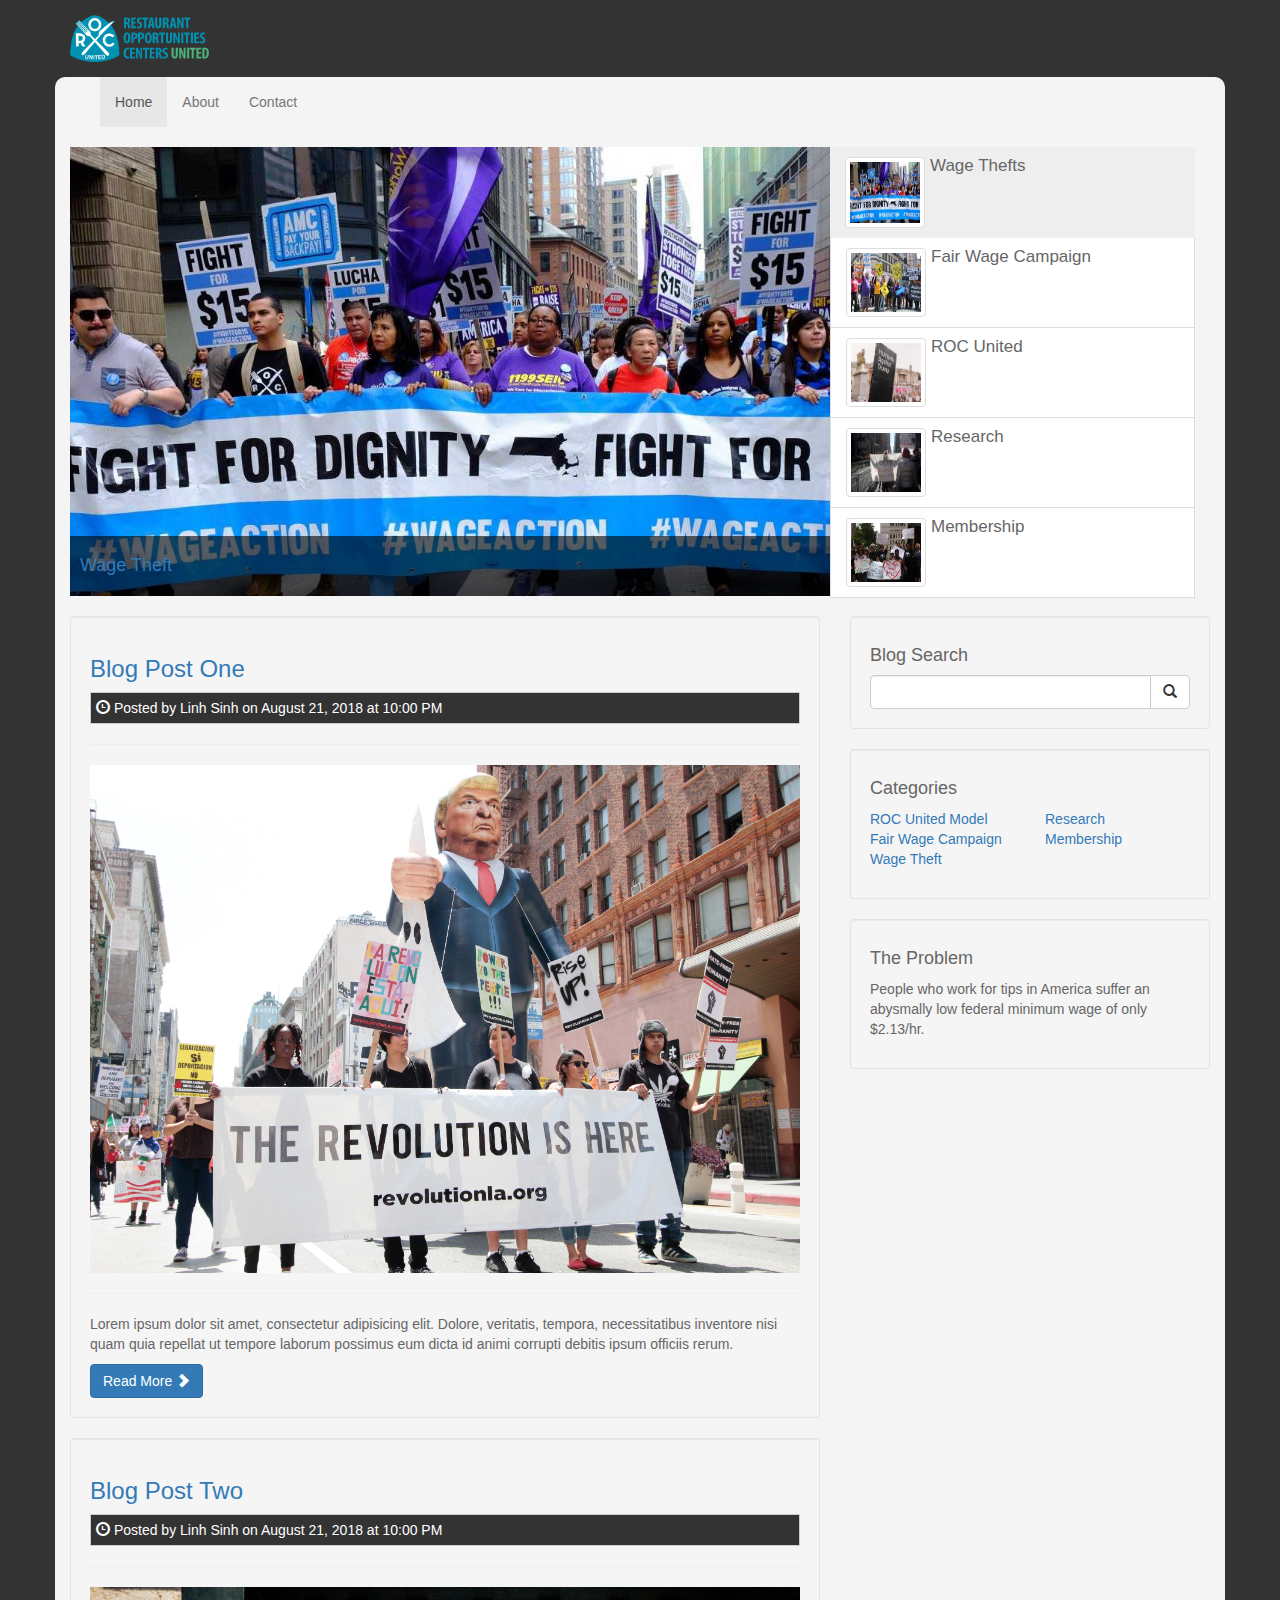
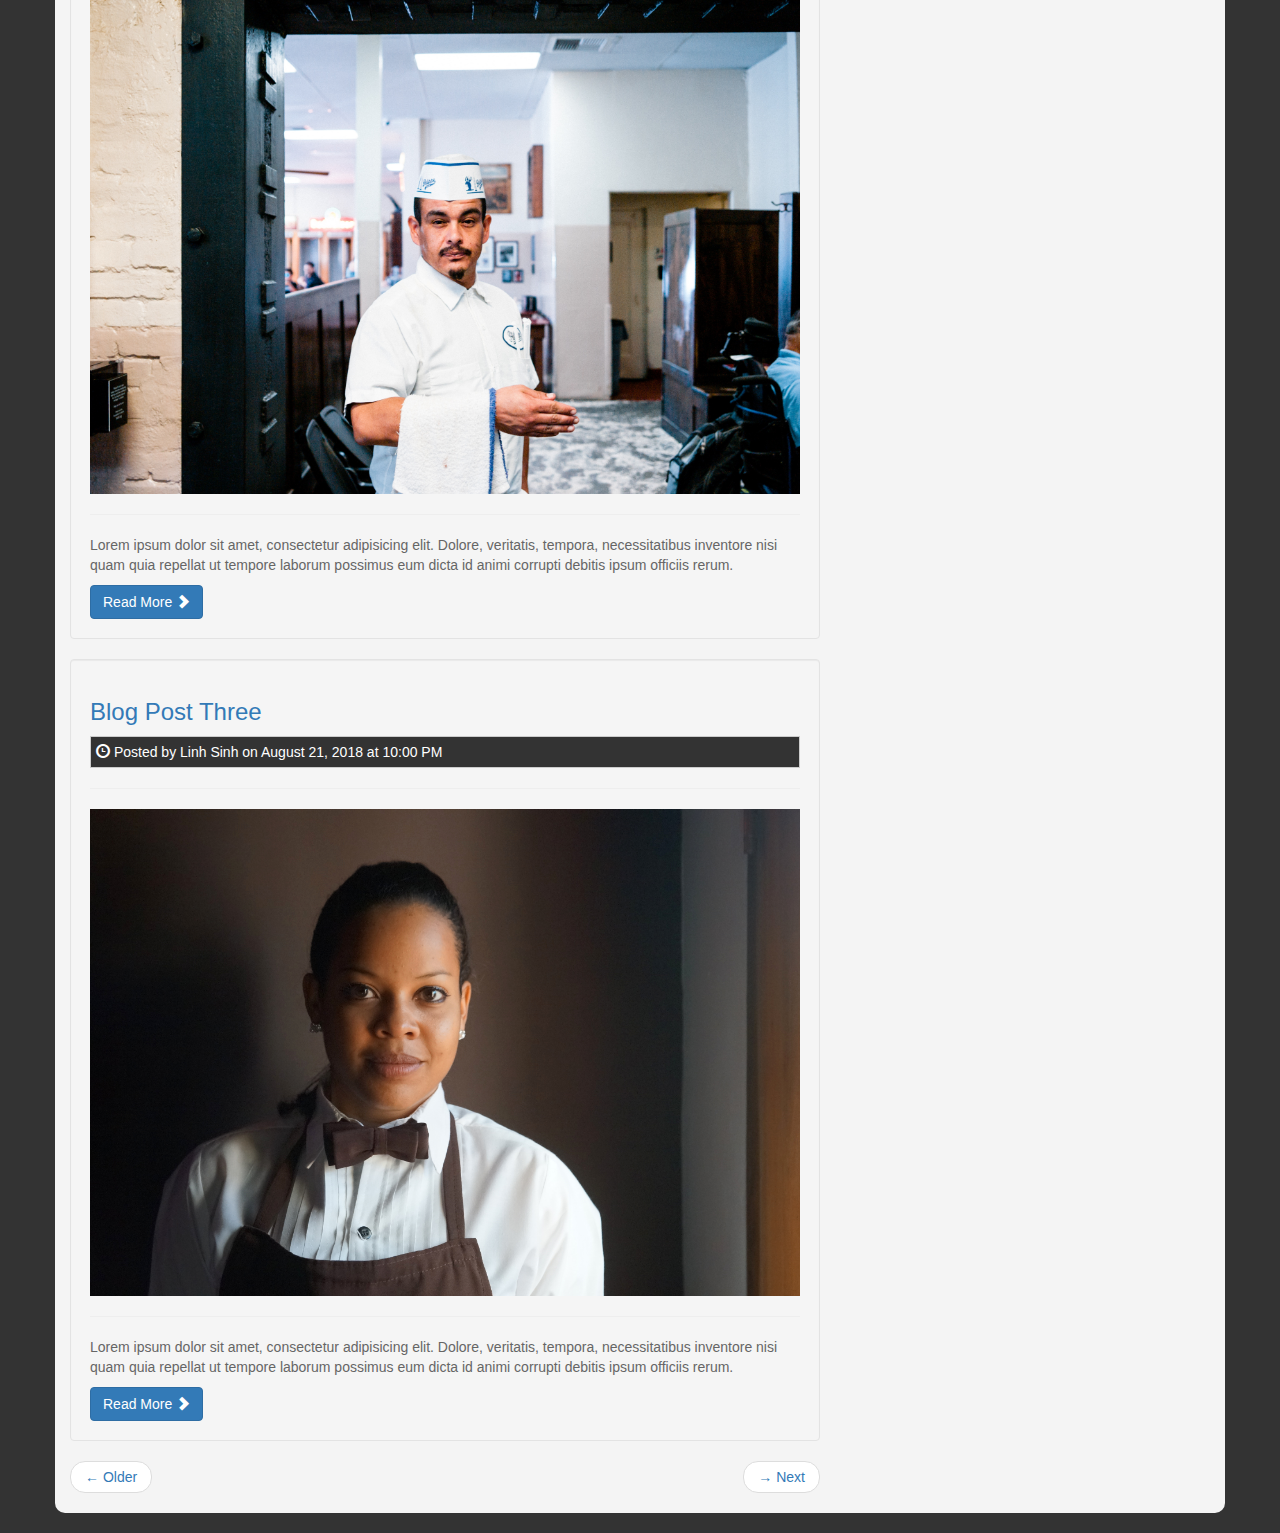
<file: index.html>
<!DOCTYPE html>
<html lang="en">
  <head>
    <meta charset="utf-8">
    <meta http-equiv="X-UA-Compatible" content="IE=edge">
    <meta name="viewport" content="width=device-width, initial-scale=1">
    <title>ROC United Mockup Blog</title>
    <!-- Bootstrap core CSS -->
    <link href="css/bootstrap.css" rel="stylesheet">
    <!-- Custom styles for this template -->
    <link href="css/style.css" rel="stylesheet">
  </head>

  <body>
    <header>
      <div class="container">
        <div class="row">
          <div class="col-md-6">
            <img class="logo" src="img/logo.png" alt="theBLOG">
          </div>
          <div class="col-md-6">

          </div>
        </div>
      </div>
    </header>

    <div class="container container-main">
       <nav class="navbar navbar-default">
      <div class="container-fluid">
        <div class="navbar-header">
          <button type="button" class="navbar-toggle collapsed" data-toggle="collapse" data-target="#navbar" aria-expanded="false" aria-controls="navbar">
            <span class="sr-only">Toggle navigation</span>
            <span class="icon-bar"></span>
            <span class="icon-bar"></span>
            <span class="icon-bar"></span>
          </button>
        </div>
        <div id="navbar" class="collapse navbar-collapse">
          <ul class="nav navbar-nav">
            <li class="active"><a href="index.html">Home</a></li>
            <li><a href="about.html">About</a></li>
            <li><a href="contact.html">Contact</a></li>
       
          </ul>
        </div><!--/.nav-collapse -->
      </div>
    </nav>


    <div id="myCarousel" class="carousel slide" data-ride="carousel">
    
      <!-- Wrapper for slides -->
      <div class="carousel-inner">
      
        <div class="item active">
          <img src="img/slide1.jpg">
           <div class="carousel-caption">
            <h4><a href="#">Wage Theft</a></h4>
          </div>
        </div><!-- End Item -->
 
         <div class="item">
          <img src="img/slide2.jpg">
           <div class="carousel-caption">
            <h4><a href="#">Fair Wage Campaign</a></h4>
          </div>
        </div><!-- End Item -->
        
        <div class="item">
          <img src="img/slide3.jpg">
           <div class="carousel-caption">
            <h4><a href="#">ROC United Model</a></h4>
          </div>
        </div><!-- End Item -->
        
        <div class="item">
          <img src="img/slide4.jpg">
           <div class="carousel-caption">
            <h4><a href="#">Research</a></h4>
          </div>
        </div><!-- End Item -->

        <div class="item">
          <img src="img/slide5.jpg">
           <div class="carousel-caption">
            <h4><a href="#">Membership</a></h4>
          </div>
        </div><!-- End Item -->
                
      </div><!-- End Carousel Inner -->


    <ul class="list-group slider-list col-sm-4">
      <li data-target="#myCarousel" data-slide-to="0" class="list-group-item active"><img src="img/slide1.jpg" class="img-slide img-thumbnail"><h4>Wage Thefts</h4></li>
      <li data-target="#myCarousel" data-slide-to="1" class="list-group-item"><img src="img/slide2.jpg" class="img-slide img-thumbnail"><h4>Fair Wage Campaign</h4></li>
      <li data-target="#myCarousel" data-slide-to="2" class="list-group-item"><img src="img/slide3.jpg" class="img-slide img-thumbnail"><h4>ROC United</h4></li>
      <li data-target="#myCarousel" data-slide-to="3" class="list-group-item"><img src="img/slide4.jpg" class="img-slide img-thumbnail"><h4>Research</h4></li>
      <li data-target="#myCarousel" data-slide-to="4" class="list-group-item"><img src="img/slide5.jpg" class="img-slide img-thumbnail"><h4>Membership</h4></li>
    </ul>

      <!-- Controls -->
      <div class="carousel-controls">
          <a class="left carousel-control" href="#myCarousel" data-slide="prev">
            <span class="glyphicon glyphicon-chevron-left"></span>
          </a>
          <a class="right carousel-control" href="#myCarousel" data-slide="next">
            <span class="glyphicon glyphicon-chevron-right"></span>
          </a>
      </div>

    </div><!-- End Carousel -->

    <div class="row">
      <div class="col-md-8">
        <div class="well blog-post">
          <h3><a href="post.html">Blog Post One</a></h3>
          <p class="post-info"><i class="glyphicon glyphicon-time"></i> Posted by Linh Sinh on August 21, 2018 at 10:00 PM</p>
          <hr>
          <img src="img/blog1.jpg" class="img-responsive">
          <hr>
          <p>Lorem ipsum dolor sit amet, consectetur adipisicing elit. Dolore, veritatis, tempora, necessitatibus inventore nisi quam quia repellat ut tempore laborum possimus eum dicta id animi corrupti debitis ipsum officiis rerum.</p>
          <a class="btn btn-primary" href="post.html">Read More <span class="glyphicon glyphicon-chevron-right"></a>
        </div>

        <div class="well blog-post">
          <h3><a href="post.html">Blog Post Two</a></h3>
          <p class="post-info"><i class="glyphicon glyphicon-time"></i> Posted by Linh Sinh on August 21, 2018 at 10:00 PM</p>
          <hr>
          <img src="img/blog2.jpg" class="img-responsive">
          <hr>
          <p>Lorem ipsum dolor sit amet, consectetur adipisicing elit. Dolore, veritatis, tempora, necessitatibus inventore nisi quam quia repellat ut tempore laborum possimus eum dicta id animi corrupti debitis ipsum officiis rerum.</p>
          <a class="btn btn-primary" href="post.html">Read More <span class="glyphicon glyphicon-chevron-right"></a>
        </div>

        <div class="well blog-post">
          <h3><a href="post.html">Blog Post Three</a></h3>
          <p class="post-info"><i class="glyphicon glyphicon-time"></i> Posted by Linh Sinh on August 21, 2018 at 10:00 PM</p>
          <hr>
          <img src="img/blog3.jpg" class="img-responsive">
          <hr>
          <p>Lorem ipsum dolor sit amet, consectetur adipisicing elit. Dolore, veritatis, tempora, necessitatibus inventore nisi quam quia repellat ut tempore laborum possimus eum dicta id animi corrupti debitis ipsum officiis rerum.</p>
          <a class="btn btn-primary" href="post.html">Read More <span class="glyphicon glyphicon-chevron-right"></a>
        </div>

        <!-- Pager -->
<ul class="pager">
  <li class="previous">
    <a href="#">&larr; Older</a>
  </li>
  <li class="next">
    <a href="#">&rarr; Next</a>
  </li>
</ul>

      </div>
      <div class="col-md-4">
        <div class="well">
          <h4>Blog Search</h4>
          <div class="input-group">
            <input type="text" class="form-control">
            <span class="input-group-btn">
              <button class="btn btn-default" type="button">
                <span class="glyphicon glyphicon-search"></span>
              </button>
            </span>
          </div>
        </div>

        <div class="well">
          <h4>Categories</h4>
          <div class="row">
            <div class="col-md-6">
               <ul class="list-unstyled">
                                <li><a href="#">ROC United Model</a>
                                </li>
                                <li><a href="#">Fair Wage Campaign</a>
                                </li>
                                <li><a href="#">Wage Theft</a>
                                </li>
            
                            </ul>
            </div>
             <div class="col-md-6">
               <ul class="list-unstyled">
                  <li><a href="#">Research</a>
                  </li>
                  <li><a href="#">Membership</a>
                  </li>
    
                            </ul>
            </div>
          </div>
        </div>

        <div class="well">
          <h4>The Problem</h4>
          <p>People who work for tips in America suffer an abysmally low federal minimum wage of only $2.13/hr.</p>
        </div>
      </div>
    </div>
    </div>



    <!-- Bootstrap core JavaScript
    ================================================== -->
    <!-- Placed at the end of the document so the pages load faster -->
    <script src="https://ajax.googleapis.com/ajax/libs/jquery/1.11.1/jquery.min.js"></script>
    <script src="js/bootstrap.js"></script>
    <script src="js/main.js"></script>
  </body>
</html>
</file>
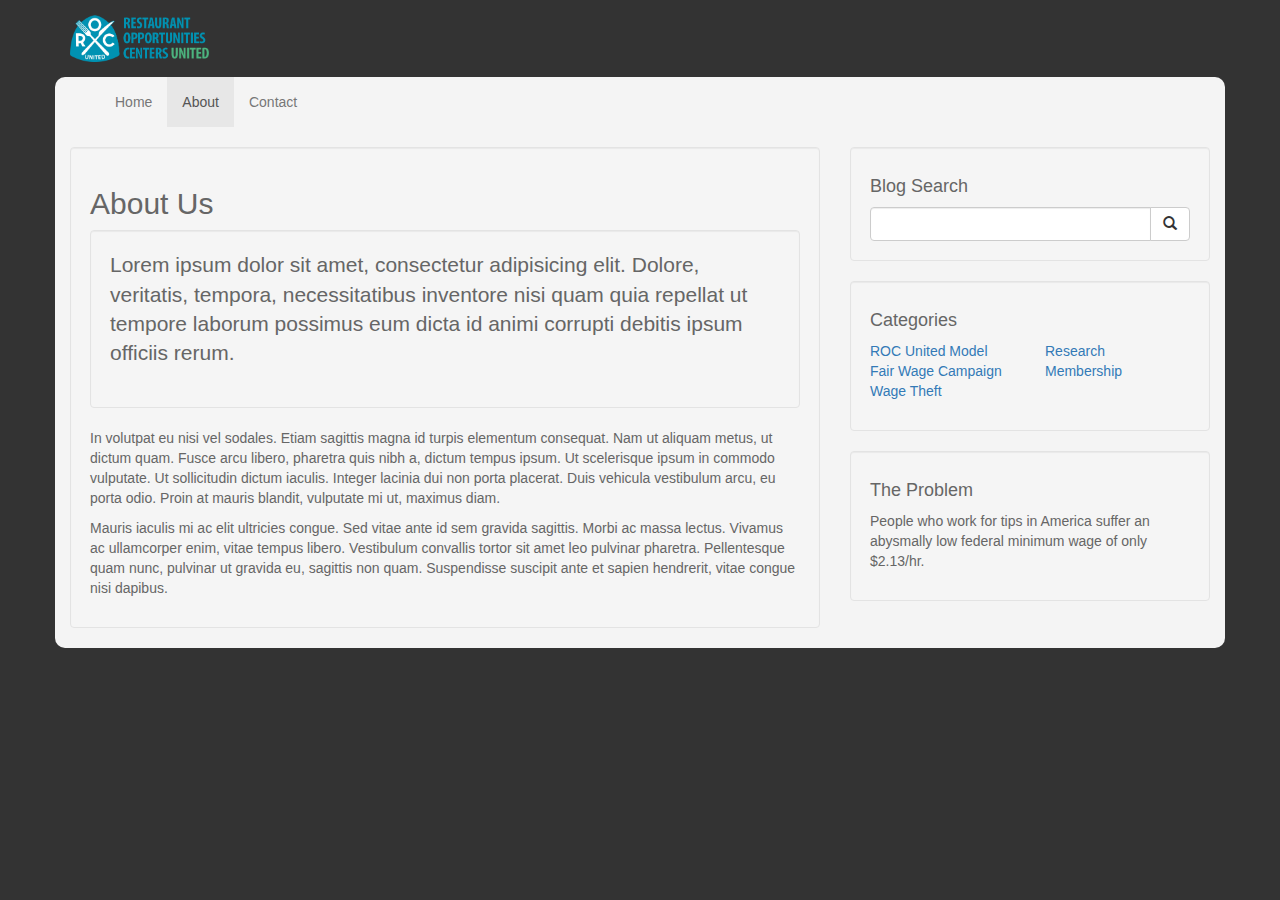
<file: about.html>
<!DOCTYPE html>
<html lang="en">
  <head>
    <meta charset="utf-8">
    <meta http-equiv="X-UA-Compatible" content="IE=edge">
    <meta name="viewport" content="width=device-width, initial-scale=1">
    <title>ROC United Mockup Blog</title>
    <!-- Bootstrap core CSS -->
    <link href="css/bootstrap.css" rel="stylesheet">
    <!-- Custom styles for this template -->
    <link href="css/style.css" rel="stylesheet">
  </head>

  <body>
    <header>
      <div class="container">
        <div class="row">
          <div class="col-md-6">
            <img class="logo" src="img/logo.png" alt="theBLOG">
          </div>
          <div class="col-md-6">

          </div>
        </div>
      </div>
    </header>

    <div class="container container-main">
       <nav class="navbar navbar-default">
      <div class="container-fluid">
        <div class="navbar-header">
          <button type="button" class="navbar-toggle collapsed" data-toggle="collapse" data-target="#navbar" aria-expanded="false" aria-controls="navbar">
            <span class="sr-only">Toggle navigation</span>
            <span class="icon-bar"></span>
            <span class="icon-bar"></span>
            <span class="icon-bar"></span>
          </button>
        </div>
        <div id="navbar" class="collapse navbar-collapse">
          <ul class="nav navbar-nav">
            <li><a href="index.html">Home</a></li>
            <li class="active"><a href="about.html">About</a></li>
            <li><a href="contact.html">Contact</a></li>
          </ul>
        </div><!--/.nav-collapse -->
      </div>
    </nav>

    <div class="row">
      <div class="col-md-8">
        <div class="well">
          <h2>About Us</h2>
          <div class="well">
           <p class="lead">Lorem ipsum dolor sit amet, consectetur adipisicing elit. Dolore, veritatis, tempora, necessitatibus inventore nisi quam quia repellat ut tempore laborum possimus eum dicta id animi corrupti debitis ipsum officiis rerum.</p>
         </div>
          <p>
In volutpat eu nisi vel sodales. Etiam sagittis magna id turpis elementum consequat. Nam ut aliquam metus, ut dictum quam. Fusce arcu libero, pharetra quis nibh a, dictum tempus ipsum. Ut scelerisque ipsum in commodo vulputate. Ut sollicitudin dictum iaculis. Integer lacinia dui non porta placerat. Duis vehicula vestibulum arcu, eu porta odio. Proin at mauris blandit, vulputate mi ut, maximus diam.</p>
<p>
Mauris iaculis mi ac elit ultricies congue. Sed vitae ante id sem gravida sagittis. Morbi ac massa lectus. Vivamus ac ullamcorper enim, vitae tempus libero. Vestibulum convallis tortor sit amet leo pulvinar pharetra. Pellentesque quam nunc, pulvinar ut gravida eu, sagittis non quam. Suspendisse suscipit ante et sapien hendrerit, vitae congue nisi dapibus.</p>
        </div>

      </div>
      <div class="col-md-4">
        <div class="well">
          <h4>Blog Search</h4>
          <div class="input-group">
            <input type="text" class="form-control">
            <span class="input-group-btn">
              <button class="btn btn-default" type="button">
                <span class="glyphicon glyphicon-search"></span>
              </button>
            </span>
          </div>
        </div>

        <div class="well">
          <h4>Categories</h4>
          <div class="row">
            <div class="col-md-6">
               <ul class="list-unstyled">
                                <li><a href="#">ROC United Model</a>
                                </li>
                                <li><a href="#">Fair Wage Campaign</a>
                                </li>
                                <li><a href="#">Wage Theft</a>
                                </li>
            
                            </ul>
            </div>
             <div class="col-md-6">
               <ul class="list-unstyled">
                  <li><a href="#">Research</a>
                  </li>
                  <li><a href="#">Membership</a>
                  </li>
    
                            </ul>
            </div>
          </div>
        </div>


        <div class="well">
          <h4>The Problem</h4>
          <p>People who work for tips in America suffer an abysmally low federal minimum wage of only $2.13/hr.</p>
        </div>
      </div>
    </div>
    </div>



    <!-- Bootstrap core JavaScript
    ================================================== -->
    <!-- Placed at the end of the document so the pages load faster -->
    <script src="https://ajax.googleapis.com/ajax/libs/jquery/1.11.1/jquery.min.js"></script>
    <script src="js/bootstrap.js"></script>
    <script src="js/main.js"></script>
  </body>
</html>
</file>
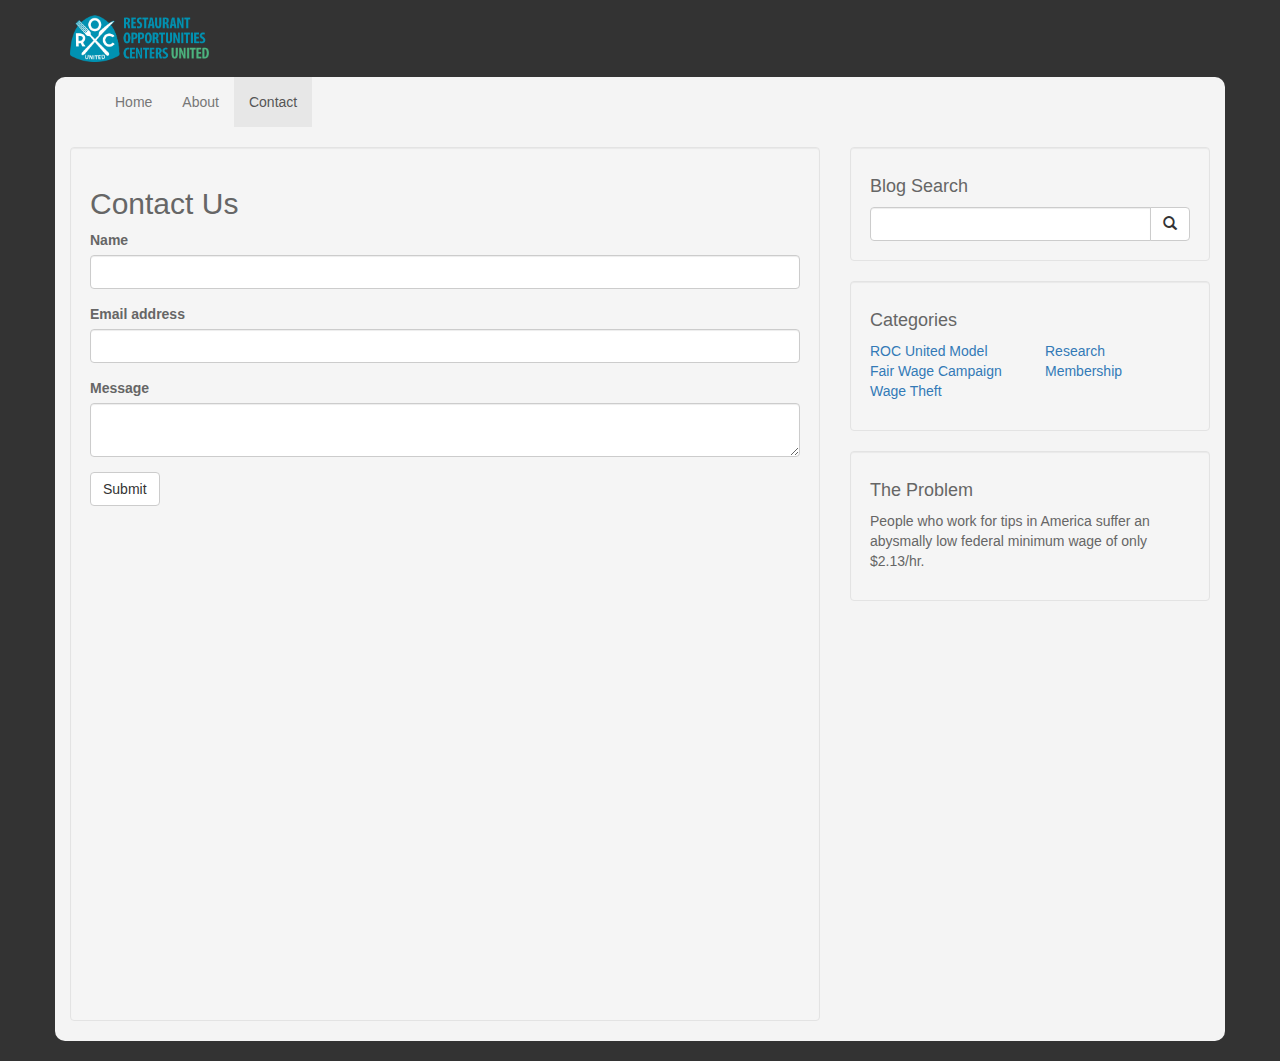
<file: contact.html>
<!DOCTYPE html>
<html lang="en">
  <head>
    <meta charset="utf-8">
    <meta http-equiv="X-UA-Compatible" content="IE=edge">
    <meta name="viewport" content="width=device-width, initial-scale=1">
    <title>ROC United Mockup Blog</title>
    <!-- Bootstrap core CSS -->
    <link href="css/bootstrap.css" rel="stylesheet">
    <!-- Custom styles for this template -->
    <link href="css/style.css" rel="stylesheet">
  </head>

  <body>
    <header>
      <div class="container">
        <div class="row">
          <div class="col-md-6">
            <img class="logo" src="img/logo.png" alt="theBLOG">
          </div>
          <div class="col-md-6">

          </div>
        </div>
      </div>
    </header>

    <div class="container container-main">
       <nav class="navbar navbar-default">
      <div class="container-fluid">
        <div class="navbar-header">
          <button type="button" class="navbar-toggle collapsed" data-toggle="collapse" data-target="#navbar" aria-expanded="false" aria-controls="navbar">
            <span class="sr-only">Toggle navigation</span>
            <span class="icon-bar"></span>
            <span class="icon-bar"></span>
            <span class="icon-bar"></span>
          </button>
        </div>
        <div id="navbar" class="collapse navbar-collapse">
          <ul class="nav navbar-nav">
            <li><a href="index.html">Home</a></li>
            <li><a href="about.html">About</a></li>
            <li class="active"><a href="contact.html">Contact</a></li>
          </ul>
        </div><!--/.nav-collapse -->
      </div>
    </nav>

    <div class="row">
      <div class="col-md-8">
        <div class="well">
          <h2>Contact Us</h2>
          <form>
           <div class="form-group">
            <label>Name</label>
            <input type="text" class="form-control">
          </div>
          <div class="form-group">
            <label>Email address</label>
            <input type="email" class="form-control">
          </div>
           <div class="form-group">
            <label>Message</label>
            <textarea class="form-control"></textarea>
          </div>
          <button type="submit" class="btn btn-default">Submit</button>
        </form>
        <br><br>
        <iframe src="https://www.google.com/maps/embed?pb=!1m14!1m8!1m3!1d12090.982390885754!2d-73.9939519!3d40.7456231!3m2!1i1024!2i768!4f13.1!3m3!1m2!1s0x0%3A0x16f974ed95c57620!2sRestaurant+Opportunity+CTR-NY!5e0!3m2!1sen!2sus!4v1540256673132" width="600" height="450" frameborder="0" style="border:0" allowfullscreen></iframe>
        </div>

      </div>
      <div class="col-md-4">
        <div class="well">
          <h4>Blog Search</h4>
          <div class="input-group">
            <input type="text" class="form-control">
            <span class="input-group-btn">
              <button class="btn btn-default" type="button">
                <span class="glyphicon glyphicon-search"></span>
              </button>
            </span>
          </div>
        </div>

        <div class="well">
          <h4>Categories</h4>
          <div class="row">
            <div class="col-md-6">
               <ul class="list-unstyled">
                                <li><a href="#">ROC United Model</a>
                                </li>
                                <li><a href="#">Fair Wage Campaign</a>
                                </li>
                                <li><a href="#">Wage Theft</a>
                                </li>
            
                            </ul>
            </div>
             <div class="col-md-6">
               <ul class="list-unstyled">
                  <li><a href="#">Research</a>
                  </li>
                  <li><a href="#">Membership</a>
                  </li>
    
                            </ul>
            </div>
          </div>
        </div>

        <div class="well">
          <h4>The Problem</h4>
          <p>People who work for tips in America suffer an abysmally low federal minimum wage of only $2.13/hr.</p>
        </div>
      </div>
    </div>
    </div>



    <!-- Bootstrap core JavaScript
    ================================================== -->
    <!-- Placed at the end of the document so the pages load faster -->
    <script src="https://ajax.googleapis.com/ajax/libs/jquery/1.11.1/jquery.min.js"></script>
    <script src="js/bootstrap.js"></script>
    <script src="js/main.js"></script>
  </body>
</html>
</file>
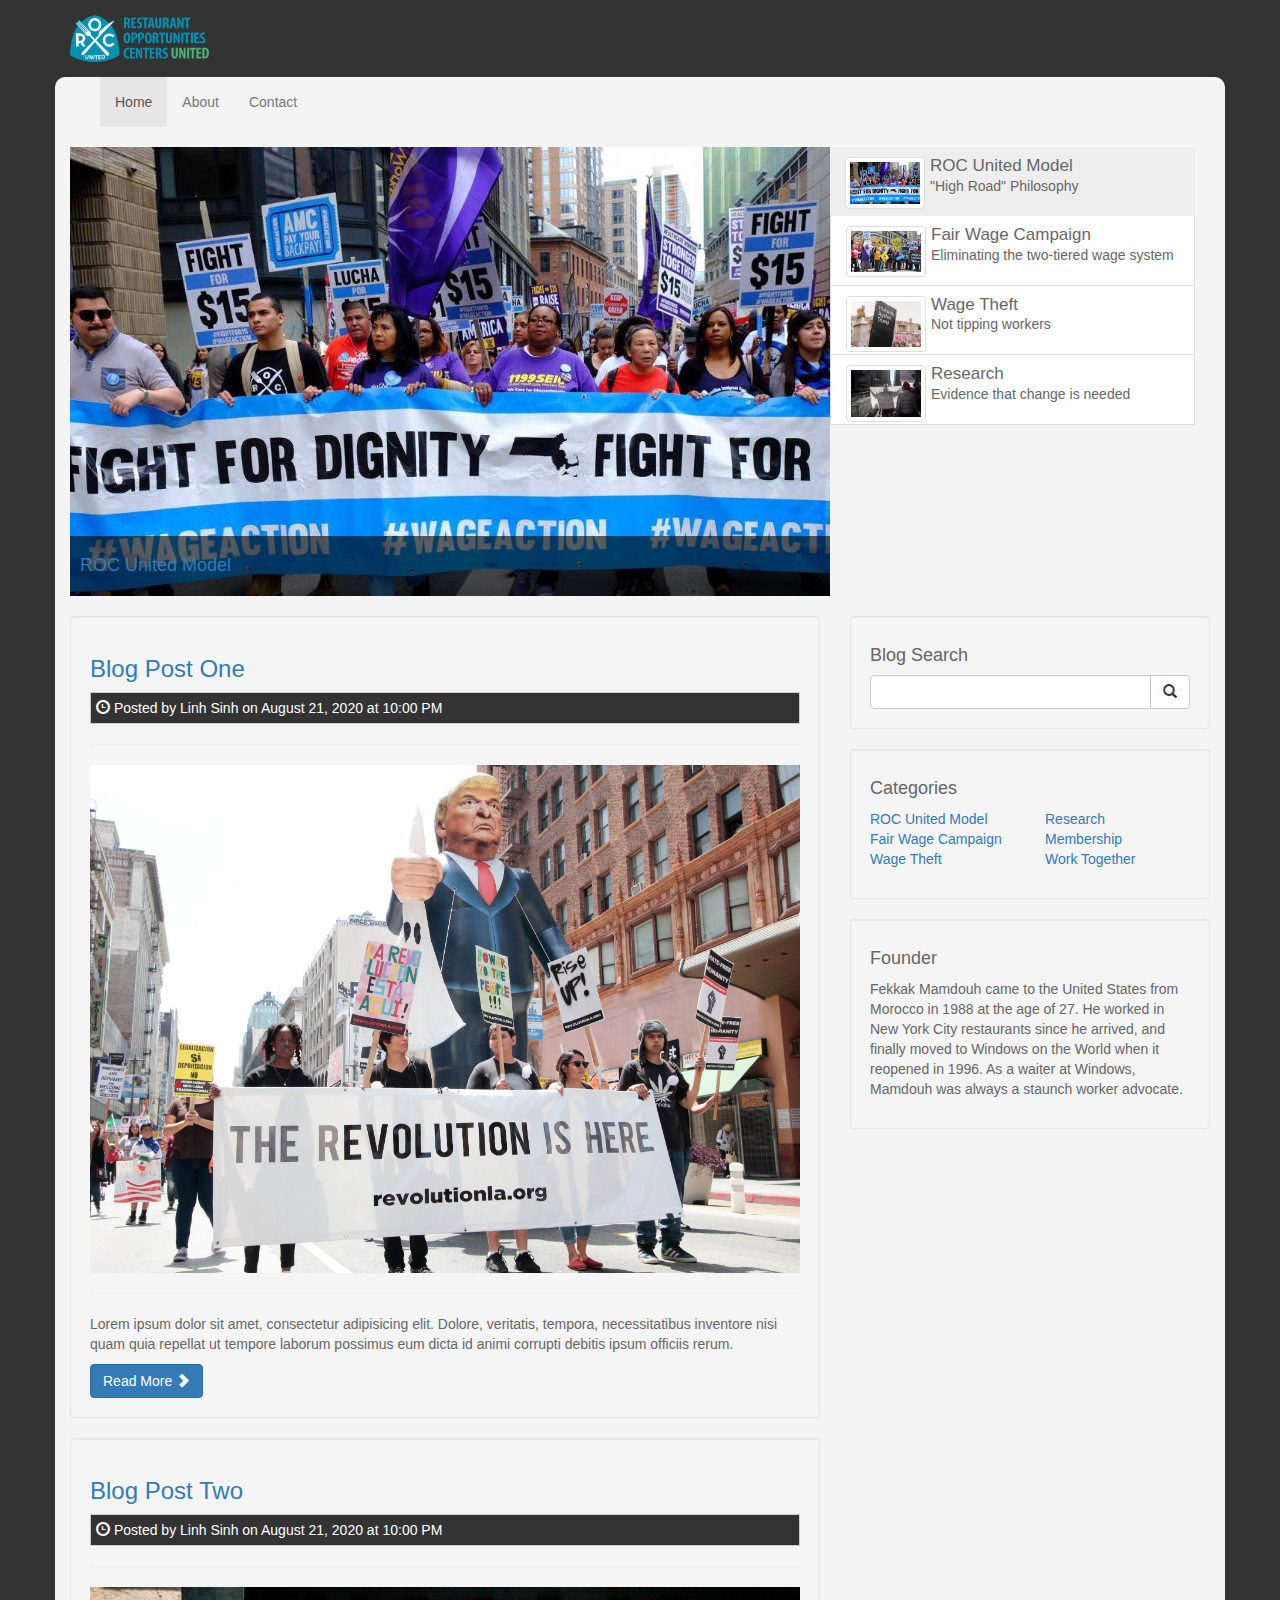
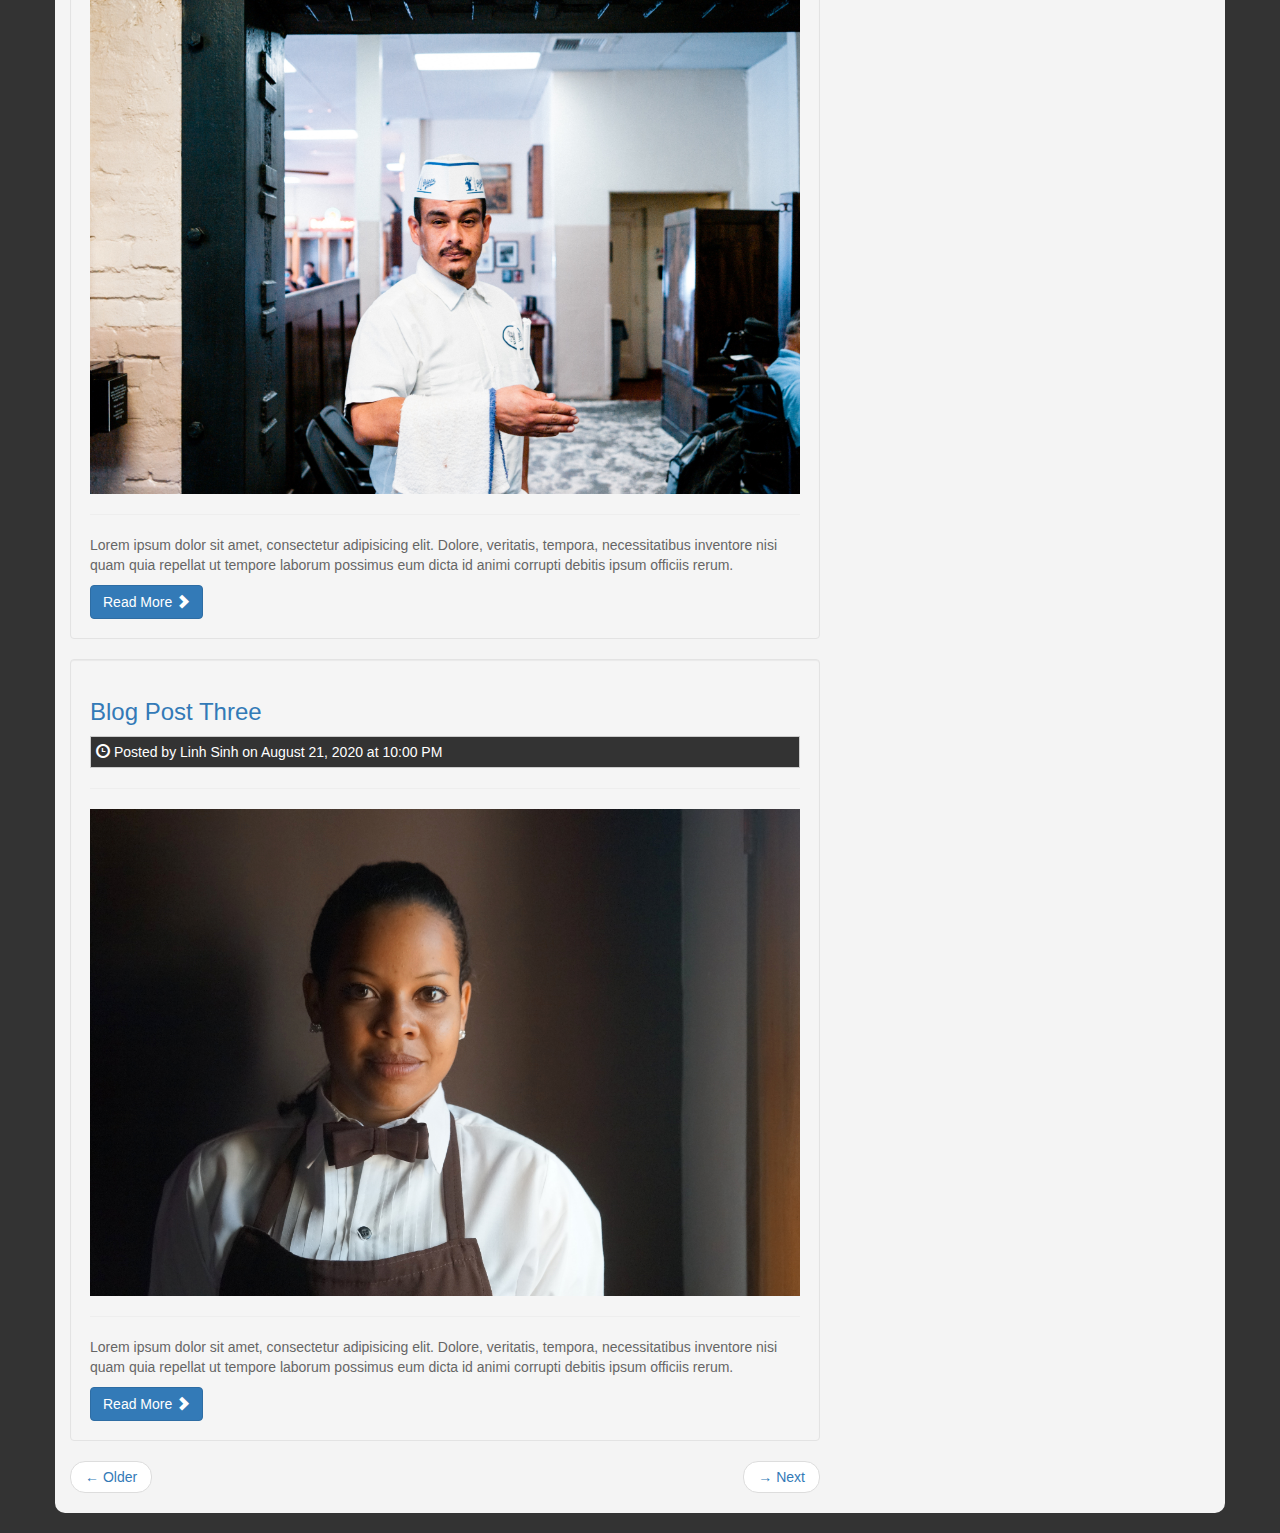
<file: home.html>
<!DOCTYPE html>
<html lang="en">
  <head>
    <meta charset="utf-8">
    <meta http-equiv="X-UA-Compatible" content="IE=edge">
    <meta name="viewport" content="width=device-width, initial-scale=1">
    <title>ROC United Mockup Blog</title>
    <!-- Bootstrap core CSS -->
    <link href="css/bootstrap.css" rel="stylesheet">
    <!-- Custom styles for this template -->
    <link href="css/style.css" rel="stylesheet">
  </head>

  <body>
    <header>
      <div class="container">
        <div class="row">
          <div class="col-md-6">
            <img class="logo" src="img/logo.png" alt="theBLOG">
          </div>
          <div class="col-md-6">

          </div>
        </div>
      </div>
    </header>

    <div class="container container-main">
       <nav class="navbar navbar-default">
      <div class="container-fluid">
        <div class="navbar-header">
          <button type="button" class="navbar-toggle collapsed" data-toggle="collapse" data-target="#navbar" aria-expanded="false" aria-controls="navbar">
            <span class="sr-only">Toggle navigation</span>
            <span class="icon-bar"></span>
            <span class="icon-bar"></span>
            <span class="icon-bar"></span>
          </button>
        </div>
        <div id="navbar" class="collapse navbar-collapse">
          <ul class="nav navbar-nav">
            <li class="active"><a href="home.html">Home</a></li>
            <li><a href="about.html">About</a></li>
            <li><a href="contact.html">Contact</a></li>
            <!-- <li class="dropdown">
              <a href="#" class="dropdown-toggle" data-toggle="dropdown" role="button">Dropdown <span class="caret"></span></a>
              <ul class="dropdown-menu">
                <li><a href="#">Link One</a></li>
                <li><a href="#">Link Two</a></li>
                <li><a href="#">Link Three</a></li>
              </ul> -->
            </li>
          </ul>
        </div><!--/.nav-collapse -->
      </div>
    </nav>


   <div id="myCarousel" class="carousel slide" data-ride="carousel">
    
      <!-- Wrapper for slides -->
      <div class="carousel-inner">
      
        <div class="item active">
          <img src="img/slide1.jpg">
           <div class="carousel-caption">
            <h4><a href="#">ROC United Model</a></h4>
         </div>
        </div><!-- End Item -->
 
         <div class="item">
          <img src="img/slide2.jpg">
           <div class="carousel-caption">
            <h4><a href="#">Fair Wage Campaign</a></h4>
          </div>
        </div><!-- End Item -->
        
        <div class="item">
          <img src="img/slide3.jpg">
           <div class="carousel-caption">
            <h4><a href="#">Wage Theft</a></h4>
        </div>
        </div><!-- End Item -->
        
        <div class="item">
          <img src="img/slide4.jpg">
           <div class="carousel-caption">
            <h4><a href="#">Research</a></h4>
        </div>
        </div><!-- End Item -->

        
                
      </div><!-- End Carousel Inner -->


    <ul class="list-group slider-list col-sm-4">
      <li data-target="#myCarousel" data-slide-to="0" class="list-group-item active"><img src="img/slide1.jpg" class="img-slide img-thumbnail"><h4>ROC United Model</h4><p>"High Road" Philosophy </p></li>
      <li data-target="#myCarousel" data-slide-to="1" class="list-group-item"><img src="img/slide2.jpg" class="img-slide img-thumbnail"><h4>Fair Wage Campaign</h4><p>Eliminating the two-tiered wage system</p></li>
      <li data-target="#myCarousel" data-slide-to="2" class="list-group-item"><img src="img/slide3.jpg" class="img-slide img-thumbnail"><h4>Wage Theft</h4><p>Not tipping workers</p></li>
      <li data-target="#myCarousel" data-slide-to="3" class="list-group-item"><img src="img/slide4.jpg" class="img-slide img-thumbnail"><h4>Research</h4><p>Evidence that change is needed</p></li>
   </ul>

      <!-- Controls -->
      <div class="carousel-controls">
          <a class="left carousel-control" href="#myCarousel" data-slide="prev">
            <span class="glyphicon glyphicon-chevron-left"></span>
          </a>
          <a class="right carousel-control" href="#myCarousel" data-slide="next">
            <span class="glyphicon glyphicon-chevron-right"></span>
          </a>
      </div>

    </div><!-- End Carousel -->

    <div class="row">
      <div class="col-md-8">
        <div class="well blog-post">
          <h3><a href="post.html">Blog Post One</a></h3>
          <p class="post-info"><i class="glyphicon glyphicon-time"></i> Posted by Linh Sinh on August 21, 2020 at 10:00 PM</p>
          <hr>
          <img src="img/blog1.jpg" class="img-responsive">
          <hr>
          <p>Lorem ipsum dolor sit amet, consectetur adipisicing elit. Dolore, veritatis, tempora, necessitatibus inventore nisi quam quia repellat ut tempore laborum possimus eum dicta id animi corrupti debitis ipsum officiis rerum.</p>
          <a class="btn btn-primary" href="post.html">Read More <span class="glyphicon glyphicon-chevron-right"></a>
        </div>

        <div class="well blog-post">
          <h3><a href="post.html">Blog Post Two</a></h3>
          <p class="post-info"><i class="glyphicon glyphicon-time"></i> Posted by Linh Sinh on August 21, 2020 at 10:00 PM</p>
          <hr>
          <img src="img/blog2.jpg" class="img-responsive">
          <hr>
          <p>Lorem ipsum dolor sit amet, consectetur adipisicing elit. Dolore, veritatis, tempora, necessitatibus inventore nisi quam quia repellat ut tempore laborum possimus eum dicta id animi corrupti debitis ipsum officiis rerum.</p>
          <a class="btn btn-primary" href="post.html">Read More <span class="glyphicon glyphicon-chevron-right"></a>
        </div>

        <div class="well blog-post">
          <h3><a href="post.html">Blog Post Three</a></h3>
          <p class="post-info"><i class="glyphicon glyphicon-time"></i> Posted by Linh Sinh on August 21, 2020 at 10:00 PM</p>
          <hr>
          <img src="img/blog3.jpg" class="img-responsive">
          <hr>
          <p>Lorem ipsum dolor sit amet, consectetur adipisicing elit. Dolore, veritatis, tempora, necessitatibus inventore nisi quam quia repellat ut tempore laborum possimus eum dicta id animi corrupti debitis ipsum officiis rerum.</p>
          <a class="btn btn-primary" href="post.html">Read More <span class="glyphicon glyphicon-chevron-right"></a>
        </div>

        <!-- Pager -->
<ul class="pager">
  <li class="previous">
    <a href="#">&larr; Older</a>
  </li>
  <li class="next">
    <a href="#">&rarr; Next</a>
  </li>
</ul>

      </div>
      <div class="col-md-4">
        <div class="well">
          <h4>Blog Search</h4>
          <div class="input-group">
            <input type="text" class="form-control">
            <span class="input-group-btn">
              <button class="btn btn-default" type="button">
                <span class="glyphicon glyphicon-search"></span>
              </button>
            </span>
          </div>
        </div>

        <div class="well">
          <h4>Categories</h4>
          <div class="row">
            <div class="col-md-6">
               <ul class="list-unstyled">
                                <li><a href="#">ROC United Model</a>
                                </li>
                                <li><a href="#">Fair Wage Campaign</a>
                                </li>
                                <li><a href="#">Wage Theft</a>
                                </li>
            
                            </ul>
            </div>
             <div class="col-md-6">
               <ul class="list-unstyled">
                  <li><a href="#">Research</a>
                  </li>
                  <li><a href="#">Membership</a>
                  </li>
                  <li><a href="#">Work Together</a>
                  </li>
                            </ul>
            </div>
          </div>
        </div>

        <div class="well">
            <h4>Founder</h4>
            <p>Fekkak Mamdouh came to the United States from Morocco in 1988 at the age of 27. He worked in New York City restaurants since he arrived, and finally moved to Windows on the World when it reopened in 1996. As a waiter at Windows, Mamdouh was always a staunch worker advocate.</p>
          </div>
        </div>
      </div>
      </div>



    <!-- Bootstrap core JavaScript
    ================================================== -->
    <!-- Placed at the end of the document so the pages load faster -->
    <script src="https://ajax.googleapis.com/ajax/libs/jquery/3.3.1/jquery.min.js"></script></script>
    <script src="js/bootstrap.js"></script>
    <script src="js/main.js"></script>
  </body>
</html>
</file>
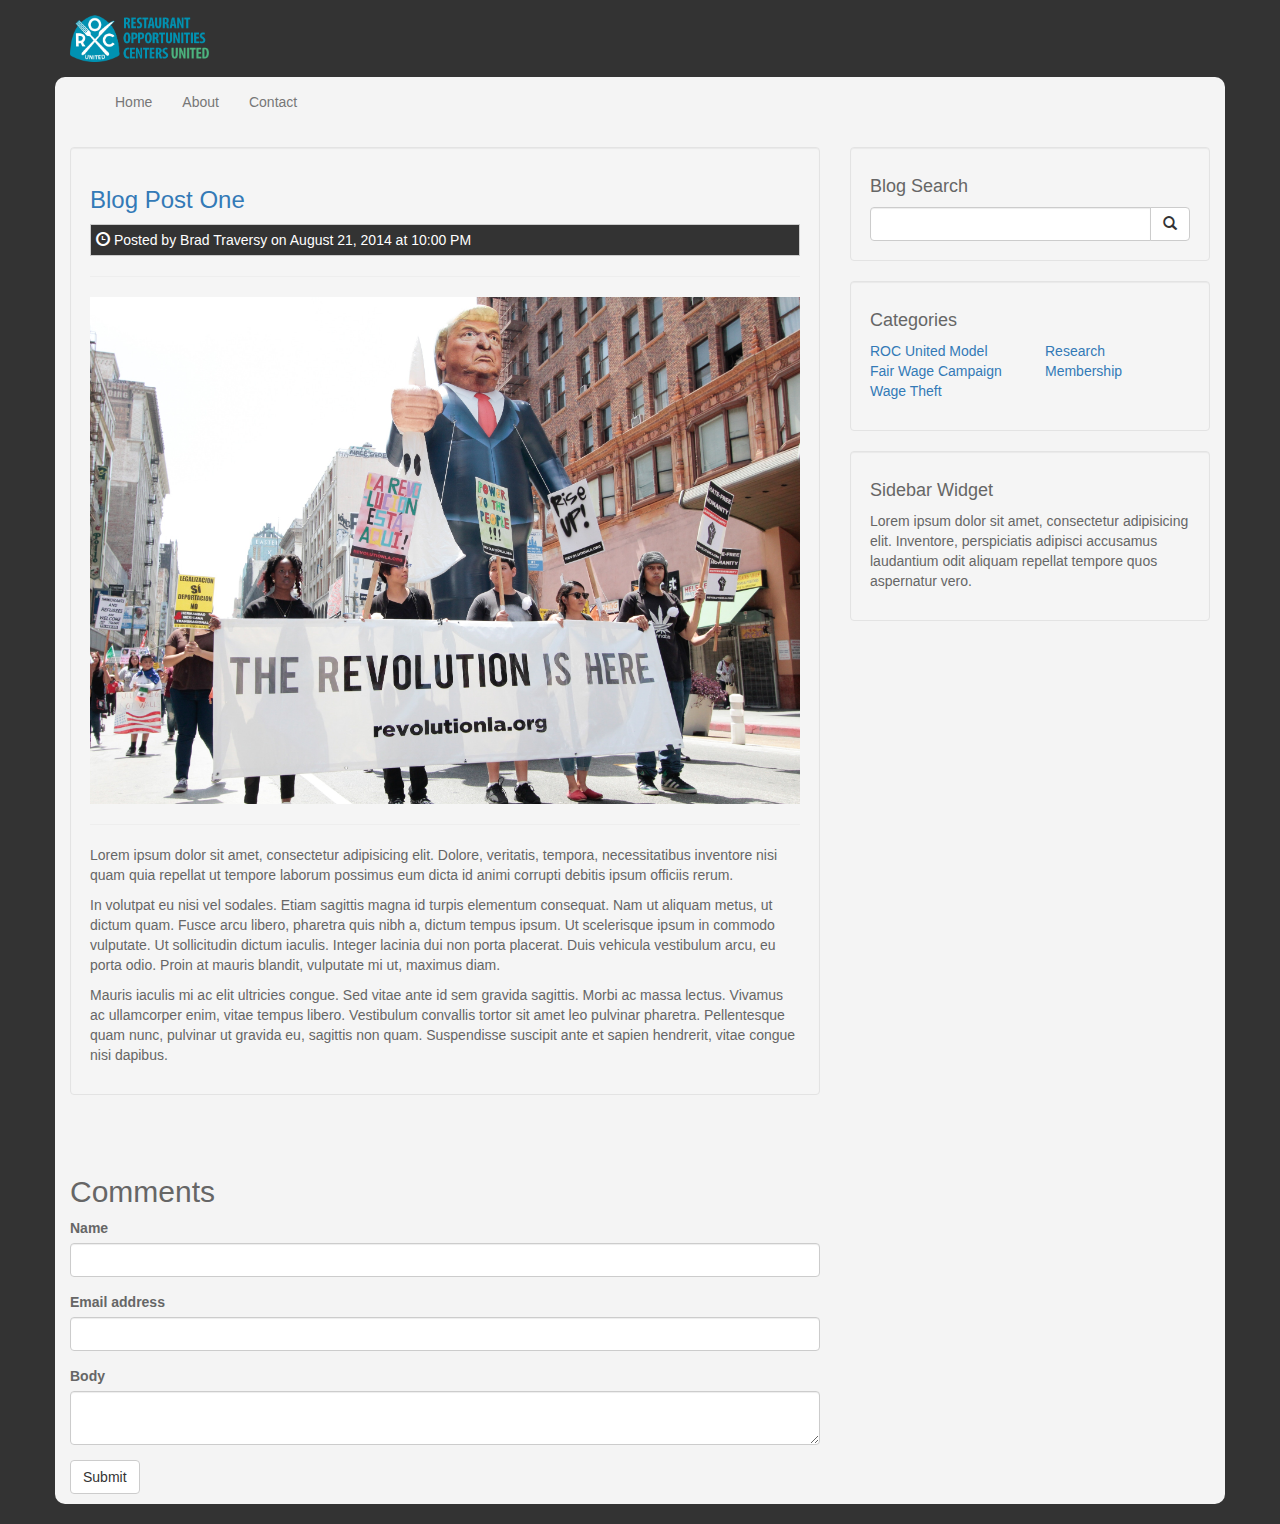
<file: post.html>
<!DOCTYPE html>
<html lang="en">
  <head>
    <meta charset="utf-8">
    <meta http-equiv="X-UA-Compatible" content="IE=edge">
    <meta name="viewport" content="width=device-width, initial-scale=1">
    <title>ROC United Mockup Blog</title>
    <!-- Bootstrap core CSS -->
    <link href="css/bootstrap.css" rel="stylesheet">
    <!-- Custom styles for this template -->
    <link href="css/style.css" rel="stylesheet">
  </head>

  <body>
    <header>
      <div class="container">
        <div class="row">
          <div class="col-md-6">
            <img class="logo" src="img/logo.png" alt="theBLOG">
          </div>
          <div class="col-md-6">

          </div>
        </div>
      </div>
    </header>

    <div class="container container-main">
       <nav class="navbar navbar-default">
      <div class="container-fluid">
        <div class="navbar-header">
          <button type="button" class="navbar-toggle collapsed" data-toggle="collapse" data-target="#navbar" aria-expanded="false" aria-controls="navbar">
            <span class="sr-only">Toggle navigation</span>
            <span class="icon-bar"></span>
            <span class="icon-bar"></span>
            <span class="icon-bar"></span>
          </button>
        </div>
        <div id="navbar" class="collapse navbar-collapse">
          <ul class="nav navbar-nav">
            <li><a href="index.html">Home</a></li>
            <li><a href="about.html">About</a></li>
            <li><a href="contact.html">Contact</a></li>
          </ul>
        </div><!--/.nav-collapse -->
      </div>
    </nav>

    <div class="row">
      <div class="col-md-8">
        <div class="well blog-post">
          <h3><a href="post.html">Blog Post One</a></h3>
          <p class="post-info"><i class="glyphicon glyphicon-time"></i> Posted by Brad Traversy on August 21, 2014 at 10:00 PM</p>
          <hr>
          <img src="img/blog1.jpg" class="img-responsive">
          <hr>
          <p>Lorem ipsum dolor sit amet, consectetur adipisicing elit. Dolore, veritatis, tempora, necessitatibus inventore nisi quam quia repellat ut tempore laborum possimus eum dicta id animi corrupti debitis ipsum officiis rerum.</p>
          <p>
In volutpat eu nisi vel sodales. Etiam sagittis magna id turpis elementum consequat. Nam ut aliquam metus, ut dictum quam. Fusce arcu libero, pharetra quis nibh a, dictum tempus ipsum. Ut scelerisque ipsum in commodo vulputate. Ut sollicitudin dictum iaculis. Integer lacinia dui non porta placerat. Duis vehicula vestibulum arcu, eu porta odio. Proin at mauris blandit, vulputate mi ut, maximus diam.</p>
<p>
Mauris iaculis mi ac elit ultricies congue. Sed vitae ante id sem gravida sagittis. Morbi ac massa lectus. Vivamus ac ullamcorper enim, vitae tempus libero. Vestibulum convallis tortor sit amet leo pulvinar pharetra. Pellentesque quam nunc, pulvinar ut gravida eu, sagittis non quam. Suspendisse suscipit ante et sapien hendrerit, vitae congue nisi dapibus.</p>
        </div>

        <br><br>
        <h2>Comments</h2>
        <form>
           <div class="form-group">
            <label>Name</label>
            <input type="text" class="form-control">
          </div>
          <div class="form-group">
            <label>Email address</label>
            <input type="email" class="form-control">
          </div>
           <div class="form-group">
            <label>Body</label>
            <textarea class="form-control"></textarea>
          </div>
          <button type="submit" class="btn btn-default">Submit</button>
        </form>
<p></p>
      </div>
      <div class="col-md-4">
        <div class="well">
          <h4>Blog Search</h4>
          <div class="input-group">
            <input type="text" class="form-control">
            <span class="input-group-btn">
              <button class="btn btn-default" type="button">
                <span class="glyphicon glyphicon-search"></span>
              </button>
            </span>
          </div>
        </div>

        <div class="well">
          <h4>Categories</h4>
          <div class="row">
            <div class="col-md-6">
               <ul class="list-unstyled">
                                <li><a href="#">ROC United Model</a>
                                </li>
                                <li><a href="#">Fair Wage Campaign</a>
                                </li>
                                <li><a href="#">Wage Theft</a>
                                </li>
            
                            </ul>
            </div>
             <div class="col-md-6">
               <ul class="list-unstyled">
                  <li><a href="#">Research</a>
                  </li>
                  <li><a href="#">Membership</a>
                  </li>
    
                            </ul>
            </div>
          </div>
        </div>

        <div class="well">
          <h4>Sidebar Widget</h4>
          <p>Lorem ipsum dolor sit amet, consectetur adipisicing elit. Inventore, perspiciatis adipisci accusamus laudantium odit aliquam repellat tempore quos aspernatur vero.</p>
        </div>
      </div>
    </div>
    </div>



    <!-- Bootstrap core JavaScript
    ================================================== -->
    <!-- Placed at the end of the document so the pages load faster -->
    <script src="https://ajax.googleapis.com/ajax/libs/jquery/1.11.1/jquery.min.js"></script>
    <script src="js/bootstrap.js"></script>
    <script src="js/main.js"></script>
  </body>
</html>
</file>
<file: css/style.css>
body {
  padding-bottom:20px;
  background:#333;
  color:#666;
}

.container-main{
	background:#f4f4f4;
	overflow:auto;
	border-radius:10px;
}

.logo{
	padding: 15px 0;
	width: 25%;
	height: auto;
}

.navbar{
	margin-bottom:20px;
	border-radius:0;
	border:0;
	background:#f4f4f4;
}

/* Carousel Styles */
#myCarousel{
	margin-bottom:20px;
}

#myCarousel .carousel-caption{
	left:0;
	right:0;
	bottom:0;
	text-align: left;
	padding:10px;
	background:rgba(0,0,0,0.6);
	text-shadow:none;
}

#myCarousel .carousel-caption h4{
	color:#fff;
}

#myCarousel .carousel-caption p{
	padding:0;
	margin:0;
}

#myCarousel .list-group{
	position:absolute;
	top:0;
	right:0;
}

#myCarousel .list-group-item{
	border-radius:0;
	cursor:pointer;
}

#myCarousel .list-group .active{
	background:#eee;
	border:0;
	color:#666;
}

#myCarousel .list-group h4{
	font-size: 17px;
	padding:0 !important;
	margin:0 !important;
	padding-top:5px;
}

#myCarousel .img-slide{
	width:80px;
	height:100%;
	float:left;
	margin-right:5px;
}

.post-info{
	background:#333;
	color:#fff;
	padding:5px;
	border:#ccc 1px solid;
}

@media(min-width:992px){
	#myCarousel{padding-right:33.3333%;}
	#myCarousel .carousel-controls{display:none;}
}

@media(max-width:991px){
	.carousel-caption p, #myCarousel .list-group{display:none;}
}

@media(max-width:1200px){
	.slider-list p{display:none;}
}
</file>
